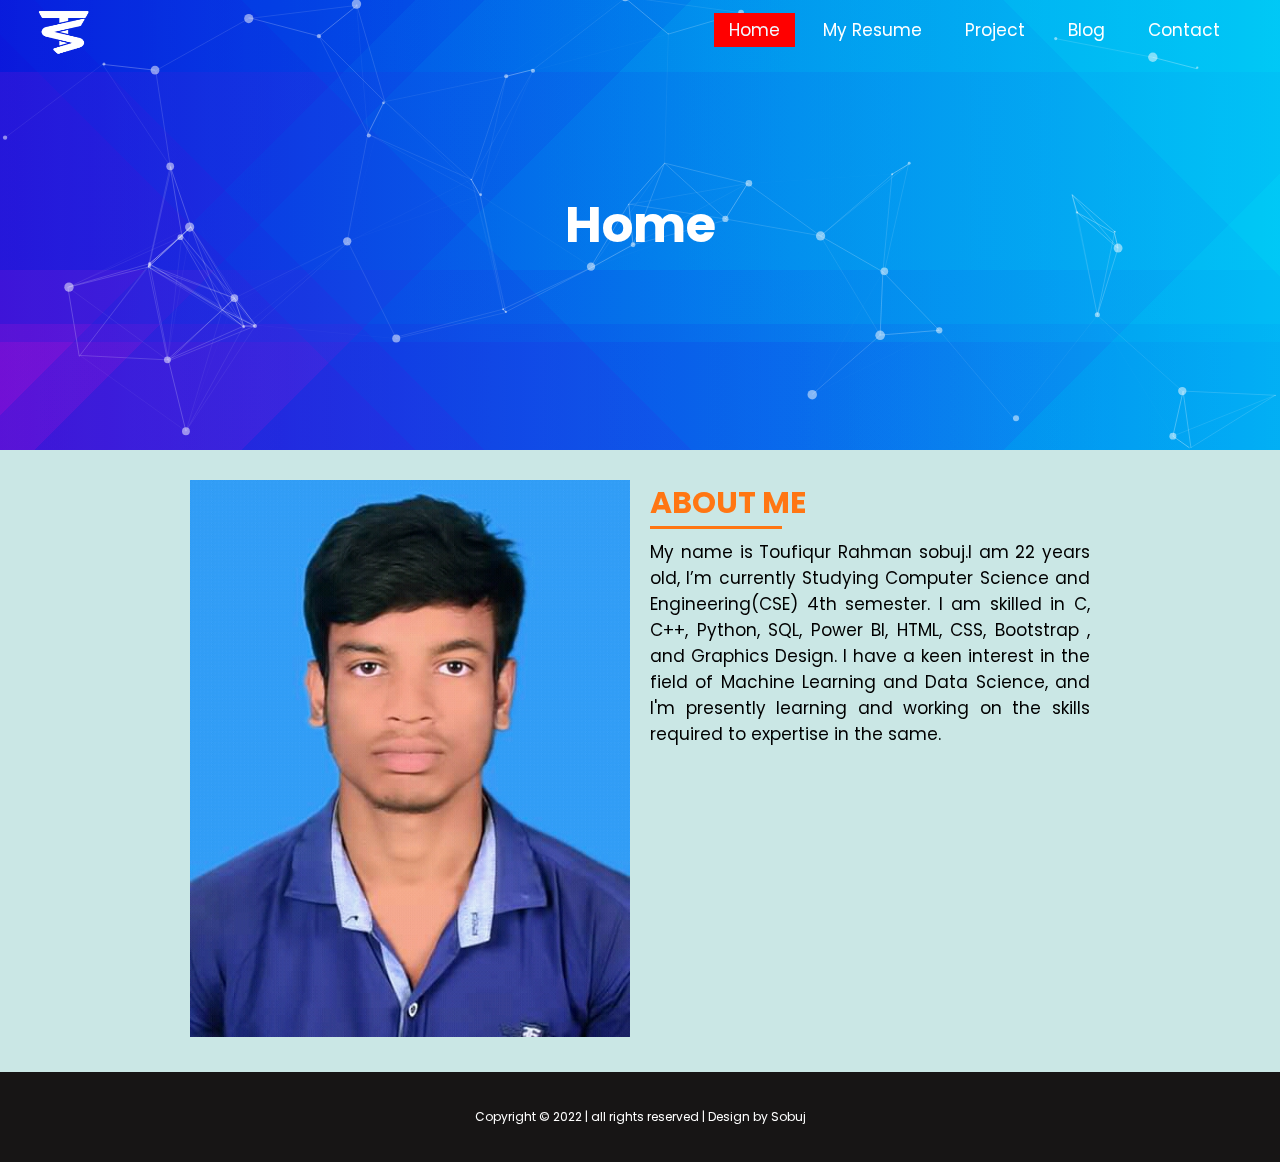
<file: index.html>
<!DOCTYPE html>
<html lang="en">
<head>
    <meta charset="UTF-8">
    <meta http-equiv="X-UA-Compatible" content="IE=edge">
    <meta name="viewport" content="width=device-width, initial-scale=1.0">
    <title>Document</title>
    <link rel="stylesheet" href="css/style.css">
    <link rel="stylesheet" href="css/home.css">
    <link rel="stylesheet" href="css/responsive.css">
</head>
<body>
    <section class="hero">
      <nav class="navbar">
        <div class="nav_icon">
          <div class="line"></div>
        </div>
          <img class="logo" src="img/TS-01.png" alt="">
        <ul class="nav_menu">
          <li class="nav_list">
            <a href="/index.html" class="nav_link ">Home</a>
          </li>
          <li class="nav_list">
            <a href="/resume.html" class="nav_link">My Resume</a>
          </li>
          <li class="nav_list">
            <a href="/project.html" class="nav_link">Project</a>
          </li>
          <li class="nav_list">
            <a href="/blog.html" class="nav_link">Blog</a>
          </li>
          <li class="nav_list">
            <a href="/contact.html" class="nav_link">Contact</a>
          </li>
        </ul>
      </nav>
      </section>
      
      <section id="home">
        <div id="particles-js"></div>
          <h2>Home</h2>
      </section>
      <section id="about_me">
        <div id="container1">
          <div class="p_img">
            <img src="img/ts.jpg" alt="">
          </div>
          <div class="about_me_d">
            <h1 class="ab_title">ABOUT ME</h1> <hr class="title">
            <p class="profile_description">
              My name is Toufiqur Rahman sobuj.I am 22 years old, I’m currently Studying Computer Science and Engineering(CSE) 4th semester.
              I am skilled in C, C++, Python, SQL, Power BI, HTML, CSS, Bootstrap , and Graphics Design.
              I have a keen interest in the field of Machine Learning and Data Science, and I'm presently learning and working on the skills required to expertise in the
              same.
            </p>
          </div>
        </div>
      </section>

      <section id="footer">
        <p>Copyright © 2022 | all rights reserved | Design by Sobuj</p>
      </section>

<script src="js/main.js"></script>
<script src="js/particles.js"></script>
<script src="js/app.js"></script>

</body>
</html>
</file>
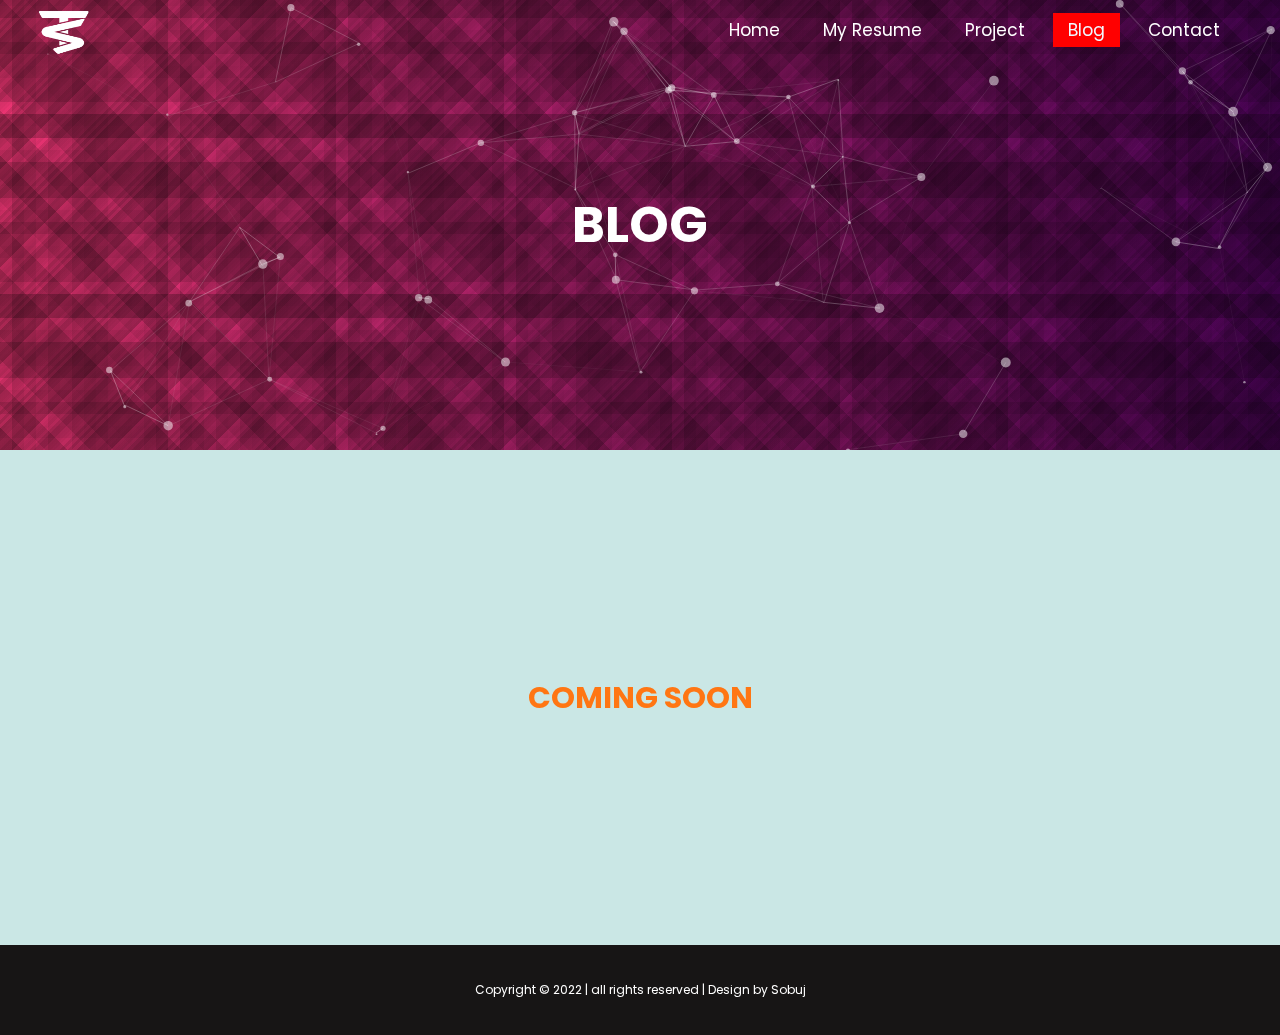
<file: blog.html>
<!DOCTYPE html>
<html lang="en">
<head>
    <meta charset="UTF-8">
    <meta http-equiv="X-UA-Compatible" content="IE=edge">
    <meta name="viewport" content="width=device-width, initial-scale=1.0">
    <title>Document</title>
    <link rel="stylesheet" href="css/style.css">
    <link rel="stylesheet" href="css/blog.css">
    <link rel="stylesheet" href="css/responsive.css">
</head>
<body>
    <section class="hero">
      <nav class="navbar">
        <div class="nav_icon">
          <div class="line"></div>
        </div>
          <img class="logo" src="img/TS-01.png" alt="">
        <ul class="nav_menu">
          <li class="nav_list">
            <a href="/index.html" class="nav_link ">Home</a>
          </li>
          <li class="nav_list">
            <a href="/resume.html" class="nav_link">My Resume</a>
          </li>
          <li class="nav_list">
            <a href="/project.html" class="nav_link">Project</a>
          </li>
          <li class="nav_list">
            <a href="/blog.html" class="nav_link">Blog</a>
          </li>
          <li class="nav_list">
            <a href="/contact.html" class="nav_link">Contact</a>
          </li>
        </ul>
      </nav>
      </section>
      
      <section id="blog">
        <div id="particles-js"></div>
          <h2>BLOG</h2>
      </section>
      <section id="blog_info">
        <div id="container">
          <h1 class="p_heding">coming soon</h1>
        </div>
      </section>

      <section id="footer">
        <p>Copyright © 2022 | all rights reserved | Design by Sobuj</p>
      </section>

      <script src="js/main.js"></script>
      <script src="js/particles.js"></script>
      <script src="js/app.js"></script>
      
</body>
</html>
</file>
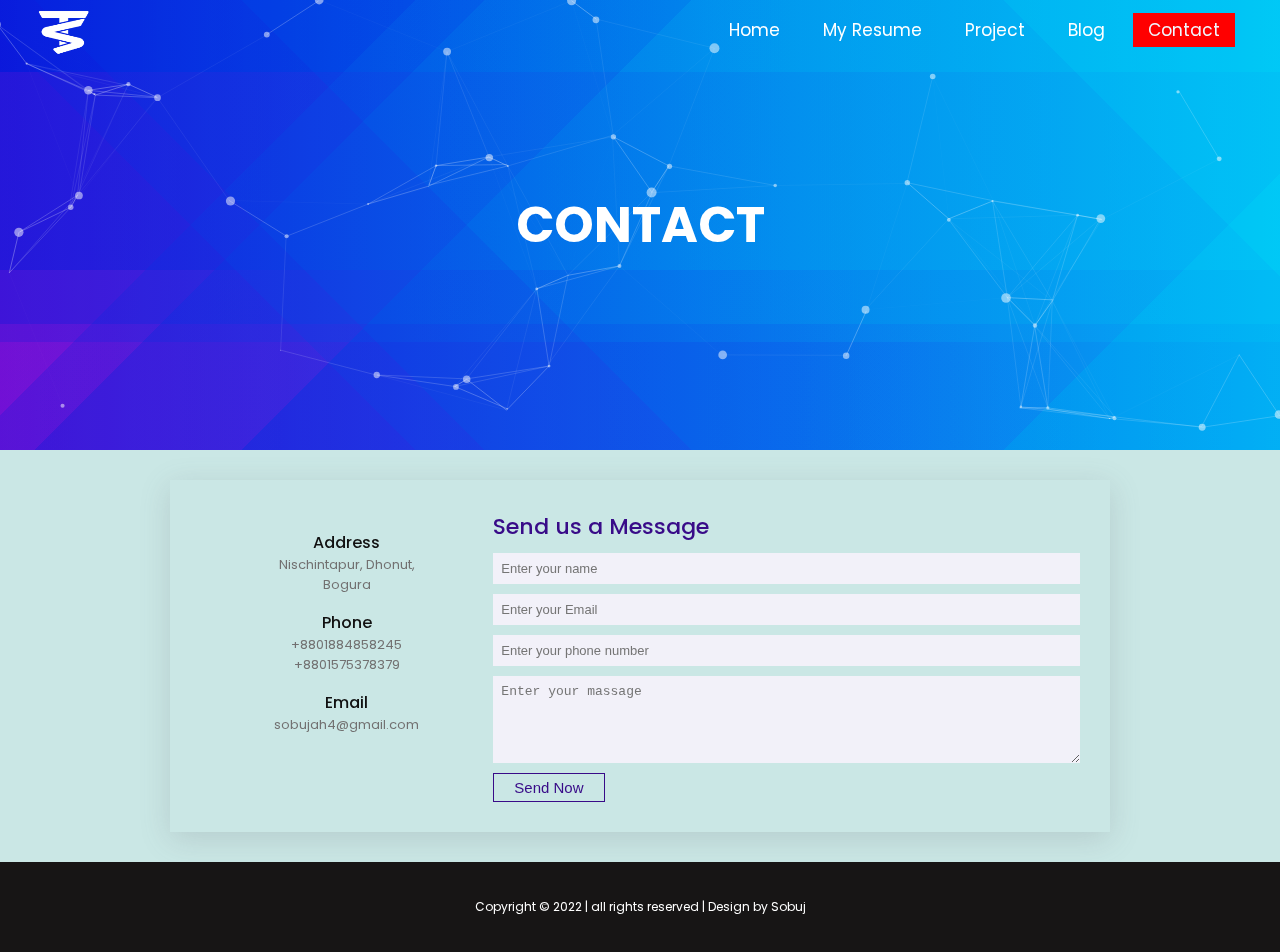
<file: contact.html>
<!DOCTYPE html>
<html lang="en">
<head>
    <meta charset="UTF-8">
    <meta http-equiv="X-UA-Compatible" content="IE=edge">
    <meta name="viewport" content="width=device-width, initial-scale=1.0">
    <title>Document</title>
    <link rel="stylesheet" href="https://cdnjs.cloudflare.com/ajax/libs/font-awesome/6.2.1/css/all.min.css" integrity="sha512-MV7K8+y+gLIBoVD59lQIYicR65iaqukzvf/nwasF0nqhPay5w/9lJmVM2hMDcnK1OnMGCdVK+iQrJ7lzPJQd1w==" crossorigin="anonymous" referrerpolicy="no-referrer" />
    <link rel="stylesheet" href="css/style.css">
    <link rel="stylesheet" href="css/contract.css">
    <link rel="stylesheet" href="css/responsive.css">
</head>
<body>
    <section class="hero">
      <nav class="navbar">
        <div class="nav_icon">
          <div class="line"></div>
        </div>
          <img class="logo" src="img/TS-01.png" alt="">
        <ul class="nav_menu">
          <li class="nav_list">
            <a href="/index.html" class="nav_link ">Home</a>
          </li>
          <li class="nav_list">
            <a href="/resume.html" class="nav_link">My Resume</a>
          </li>
          <li class="nav_list">
            <a href="/project.html" class="nav_link">Project</a>
          </li>
          <li class="nav_list">
            <a href="/blog.html" class="nav_link">Blog</a>
          </li>
          <li class="nav_list">
            <a href="/contact.html" class="nav_link">Contact</a>
          </li>
        </ul>
      </nav>
      </section>
      
      <section id="contact">
        <div id="particles-js"></div>
          <h2>CONTACT</h2>
      </section>

      <section id="contact_info">
        <div id="container_c">
          <div class="contact_info">
            <div class="box_1">
              <div class="address">
                <i class="fa-sharp fa-solid fa-location-dot"></i>
                <h4>Address</h4>
                <p>Nischintapur, Dhonut,<br> Bogura</p>
              </div>
              <div class="phone">
                <i class="fa-solid fa-phone"></i>
                <h4>Phone</h4>
                <p>+8801884858245</p>
                <p>+8801575378379</p>
              </div>
              <div class="email">
                <i class="fa-solid fa-envelope"></i>
                <h4>Email</h4>
                <p>sobujah4@gmail.com</p>
              </div>
            </div>
            <div class="box_2">
              <H1 class="heading">Send us a Message</H1>
              <form action="" class="form">
                <input type="text" placeholder="Enter your name">
                <input type="text" placeholder="Enter your Email">
                <input type="text" placeholder="Enter your phone number">
                <textarea name="" id="" placeholder="Enter your massage"></textarea>
              </form>
              <button class="c_btn">Send Now</button>
            </div>
          </div>
        </div>
      </section>

      <section id="footer">
        <p>Copyright © 2022 | all rights reserved | Design by Sobuj</p>
      </section>
      <script src="js/main.js"></script>
      <script src="js/particles.js"></script>
      <script src="js/app.js"></script>
</body>
</html>
</file>
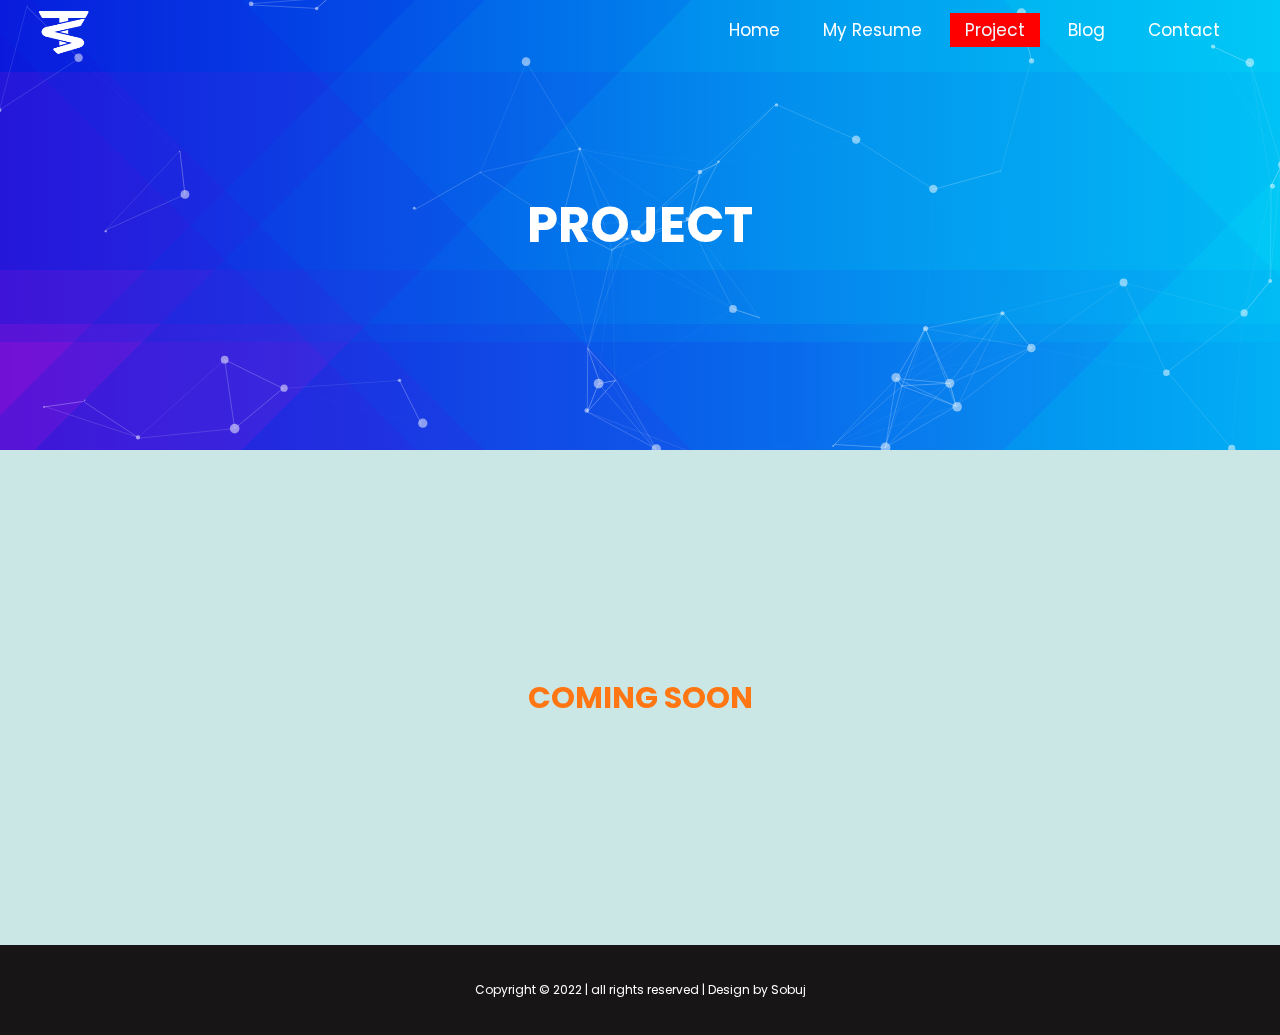
<file: project.html>
<!DOCTYPE html>
<html lang="en">
<head>
    <meta charset="UTF-8">
    <meta http-equiv="X-UA-Compatible" content="IE=edge">
    <meta name="viewport" content="width=device-width, initial-scale=1.0">
    <title>Document</title>
    <link rel="stylesheet" href="css/style.css">
    <link rel="stylesheet" href="css/project.css">
    <link rel="stylesheet" href="css/responsive.css">
</head>
<body>
    <section class="hero">
      <nav class="navbar">
        <div class="nav_icon">
          <div class="line"></div>
        </div>
          <img class="logo" src="img/TS-01.png" alt="">
        <ul class="nav_menu">
          <li class="nav_list">
            <a href="/index.html" class="nav_link ">Home</a>
          </li>
          <li class="nav_list">
            <a href="/resume.html" class="nav_link">My Resume</a>
          </li>
          <li class="nav_list">
            <a href="/project.html" class="nav_link">Project</a>
          </li>
          <li class="nav_list">
            <a href="/blog.html" class="nav_link">Blog</a>
          </li>
          <li class="nav_list">
            <a href="/contact.html" class="nav_link">Contact</a>
          </li>
        </ul>
      </nav>
      </section>
      
      <section id="project">
        <div id="particles-js"></div>
          <h2>PROJECT</h2>
      </section>
      <section id="project_info">
        <div id="container">
          <h1 class="p_heding">coming soon</h1>
        </div>
      </section>

      <section id="footer">
        <p>Copyright © 2022 | all rights reserved | Design by Sobuj</p>
      </section>

      <script src="js/main.js"></script>
      <script src="js/particles.js"></script>
      <script src="js/app.js"></script>
</body>
</html>
</file>
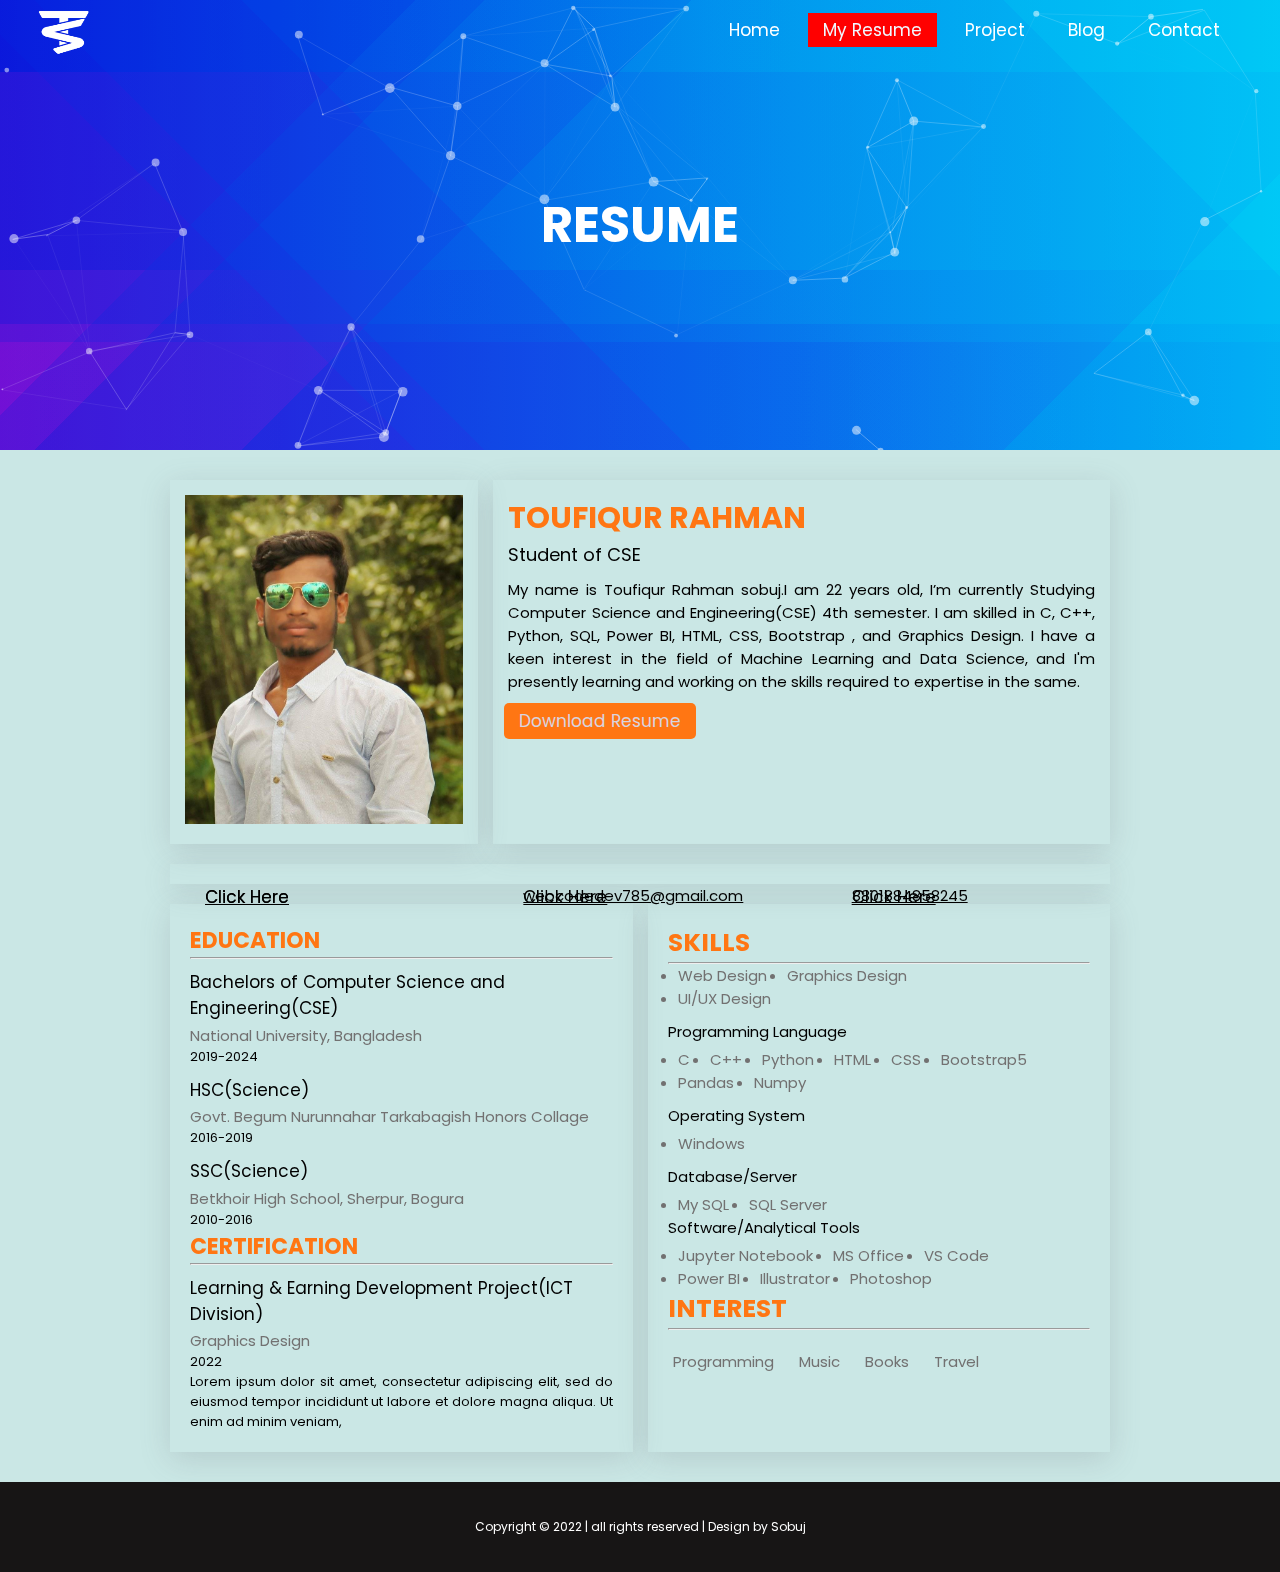
<file: resume.html>
<!DOCTYPE html>
<html lang="en">
<head>
    <meta charset="UTF-8">
    <meta http-equiv="X-UA-Compatible" content="IE=edge">
    <meta name="viewport" content="width=device-width, initial-scale=1.0">
    <title>Document</title>
    <link rel="stylesheet" href="https://cdnjs.cloudflare.com/ajax/libs/font-awesome/6.2.1/css/all.min.css" integrity="sha512-MV7K8+y+gLIBoVD59lQIYicR65iaqukzvf/nwasF0nqhPay5w/9lJmVM2hMDcnK1OnMGCdVK+iQrJ7lzPJQd1w==" crossorigin="anonymous" referrerpolicy="no-referrer" />
    <link rel="stylesheet" href="css/style.css">
    <link rel="stylesheet" href="css/resume.css">
    <link rel="stylesheet" href="css/responsive.css">
</head>
<body>
    <section class="hero">
      <nav class="navbar">
        <div class="nav_icon">
          <div class="line"></div>
        </div>
          <img class="logo" src="img/TS-01.png" alt="">
        <ul class="nav_menu">
          <li class="nav_list">
            <a href="/index.html" class="nav_link ">Home</a>
          </li>
          <li class="nav_list">
            <a href="/resume.html" class="nav_link">My Resume</a>
          </li>
          <li class="nav_list">
            <a href="/project.html" class="nav_link">Project</a>
          </li>
          <li class="nav_list">
            <a href="/blog.html" class="nav_link">Blog</a>
          </li>
          <li class="nav_list">
            <a href="/contact.html" class="nav_link">Contact</a>
          </li>
        </ul>
      </nav>
      </section>
      
      <section id="resume">
        <div id="particles-js"></div>
          <h2>RESUME</h2>
      </section>

        <section id="profile_info">
          <div id="container">
            <!-- profile detals -->
          <div class="profile">
            <div class="profile_container">
              <div class="profile_profileImg">
                <img src="/img/my.jpg" alt="sobuj">
              </div>
              <div class="profile_name_detls">
                <div class="profile-about">
                  <h1 class="profile_name">
                    <span class="profile_name_firstName">Toufiqur Rahman</span>
                  </h1>
                  <p class="profile_title">Student of CSE</p>
                  <p class="profile_description">
                    My name is Toufiqur Rahman sobuj.I am 22 years old, I’m currently Studying Computer Science and Engineering(CSE) 4th semester.
                    I am skilled in C, C++, Python, SQL, Power BI, HTML, CSS, Bootstrap , and Graphics Design.
                    I have a keen interest in the field of Machine Learning and Data Science, and I'm presently learning and working on the skills required to expertise in the
                    same.
                  </p>
                </div>
                <a class="downloads_btn" href="">Download Resume</a>
              </div>
            </div>
          </div>
          
          <!-- social_link -->
          <div class="social_link">
            <div class="social_items1">
             <div class="social_items">
               <i class="fa-brands fa-linkedin"></i>
               <a class="p_link" href="https://www.linkedin.com/in/toufiqur9493/">Click Here</a>
              </div> 
              <div class="social_items">
               <i class="fa-brands fa-square-github"></i>
               <a class="p_link" href="https://github.com/toufiqurs37">Click Here</a>
              </div>
            </div>
            <div class="social_items2">
             <div class="social_items">
               <i class="fa-brands fa-square-facebook"></i>
               <a class="p_link" href="https://www.facebook.com/mdtowfequrrahman.sobuj/">Click Here</a>
              </div> 
              <div class="social_items">
                <i class="fa-solid fa-envelope s"></i>
                <a class="p_link s sm" href="">webcodedev785@gmail.com</a>
               </div>
            </div>
            <div class="social_items3">
             <div class="social_items">
               <i class="fa-brands fa-square-whatsapp s"></i>
               <a class="p_link s" href="">8801884858245</a>
              </div>
              <div class="social_items">
                <i class="fas fa-globe"></i>
                <a class="p_link" href="toufiqurrahman.com">Click Here</a>
               </div>
            </div>
           </div>

           <!-- education -->
          <div class="edu_skills">
            <div class="edu">
              <h3 class="title">EDUCATION</h3><hr class="hr.line">
              <div class="edu_item">
                <h4 class="item_title">Bachelors of Computer Science and Engineering(CSE)</h4>
                <p class="item_subtitle">National University, Bangladesh</p>
                <p class="item_preTitle">2019-2024</p>
              </div>
              <div class="edu_item">
                <h4 class="item_title">HSC(Science)</h4>
                <p class="item_subtitle">Govt. Begum Nurunnahar Tarkabagish Honors Collage</p>
                <p class="item_preTitle">2016-2019</p>
              </div>
              <div class="edu_item">
                <h4 class="item_title">SSC(Science)</h4>
                <p class="item_subtitle">Betkhoir High School, Sherpur, Bogura</p>
                <p class="item_preTitle">2010-2016</p>
              </div>
              <!-- certificate -->
            <div class="certification">
              <h3 class="title">CERTIFICATION</h3><hr class="hr.line">
              <div class="certification_item">
                <h4 class="item_title">Learning & Earning Development Project(ICT Division)</h4>
                <p class="item_subtitle">Graphics Design</p>
                <p class="item_preTitle">2022</p>
                <p class="description ledp">
                  Lorem ipsum dolor sit amet, consectetur adipiscing elit, sed do eiusmod tempor incididunt ut labore et
                  dolore
                  magna aliqua. Ut enim ad minim veniam,
                </p>
              </div>
            </div>
            </div>

            

            <!-- skills -->
            <div class="skills">
              <h3 class="title">SKILLS</h3><hr class="hr.line">
              <div class="m_skills">
                <ul>
                  <li>Web Design</li>
                  <li>Graphics Design</li>
                </ul>
                <ul><li>UI/UX Design</li></ul>
                <div class="p_language">
                  <div class="p_language_title">Programming Language</div>
                  <ul>
                    <li>C</li>
                    <li>C++</li>
                    <li>Python</li>
                    <li>HTML</li>
                    <li>CSS</li>
                    <li>Bootstrap5</li>
                  </ul>
                  <ul>
                    <li>Pandas</li>
                    <li>Numpy</li>
                  </ul>
                </div>
  
                <div class="p_language">
                  <div class="p_language_title">Operating System</div>
                  <ul>
                    <li>Windows</li>
                  </ul>
                </div>
  
                <div class="p_language">
                  <div class="p_language_title">Database/Server</div>
                  <ul>
                    <li>My SQL</li>
                    <li>SQL Server</li>
                  </ul>
                </div>
  
                <div class="Software">
                  <div class="p_language_title">Software/Analytical Tools</div>
                  <ul>
                    <li>Jupyter Notebook</li>
                    <li>MS Office</li>
                    <li>VS Code</li>
                  </ul>
                  <ul>
                    <li>Power BI</li>
                    <li>Illustrator</li>
                    <li>Photoshop</li>
                  </ul>
                </div>
              </div>
              <div class="interest">
                <h3 class="title">INTEREST</h3><hr class="hr.line">
                <div class="interest_items">
                  <div class="interest_item">
                    <i class="fas fa-code"></i>
                    <span>Programming</span>
                  </div>
                  <div class="interest_item">
                    <i class="fas fa-music"></i>
                    <span>Music</span>
                  </div>
                  <div class="interest_item">
                    <i class="fas fa-book"></i>
                    <span>Books</span>
                  </div>
                  <div class="interest_item">
                    <i class="fas fa-plane-departure"></i>
                    <span>Travel</span>
                  </div>
                </div>
        
              </div>
            </div>
          </div>
          </div>
        </section>
       
        <section id="footer">
          <p>Copyright © 2022 | all rights reserved | Design by Sobuj</p>
        </section>

<script src="js/main.js"></script>
<script src="js/particles.js"></script>
<script src="js/app.js"></script>

</body>
</html>
</file>
<file: css/style.css>
@import url('https://fonts.googleapis.com/css2?family=Poppins:wght@400;500;600;700&display=swap');
* {
  margin: 0;
  padding: 0;
  box-sizing: border-box;
}
html {
  scroll-behavior: smooth;
  font-size: 62.5%;
  font-family: 'Poppins', sans-serif;
}

/*========================================= 
       common css start
=========================================*/
:root {
    --nav: 6rem;
    --black: hsl(251, 67%, 5%);
    --white: hsl(0, 0%, 100%);
    --primary: hsl(249, 73%, 58%);
    --transition: all 1s cubic-bezier(0.175, 0.885, 0.32, 1.275);
    --primary-color: #ff7613;
    --text-color: #727171;
  }
  
/*========================================= 
       common css end
=========================================*/
 
.navbar {
    background: transparent;
    position: fixed;
    width: 100%;
    height: var(--nav);
    display: flex;
    justify-content: space-between;
    align-items: center;
  }

  .logo{
    width: 12rem;
    height: 12rem;
    z-index: -99;
  }
  .nav_menu{
    margin-right: 4rem;
  }
  .nav_list {
    display: inline-block;
    margin: 0 .5rem;
  }
  a {
    color: var(--white);
    font-size: 1.7rem;
    text-decoration: none;
    padding: 0.5rem 1.5rem;
    transition: var(--transition);
  }

  a:is(:link, :active, :visited).active{
    background: red;
    color: aliceblue;
  }

  /* hamburger icon */
  .nav_icon {
    width: 3rem;
    height: 3rem;
    margin-top: 1.5rem;
    cursor: pointer;
    display: none;
  }
  .line {
    position: relative;
    transform: translateY(0.8rem);
    width: 100%;
    height: 0.3rem;
    background: var(--white);
  }
  .line:before,
  .line:after {
    position: absolute;
    content: '';
    width: 100%;
    height: 0.3rem;
    background: var(--white);
    transition: var(--transition);
  }
  .line:before {
    transform: translateY(-0.7rem);
  }
  .line::after {
    transform: translateY(0.7rem);
  }
  .line.active {
    background: transparent;
  }
  .line.active:before {
    transform: rotate(45deg);
  }
  .line.active:after {
    transform: rotate(-45deg);
  }
  .navbar.sticky{
    background: #0654b9;
    padding: 10px 0;
    animation: sticky 0.4s ease-in-out;
  }
  
  @keyframes linkFadeIn {
    from {
      opacity: 0;
      transform: translateX(5rem);
    }
    to {
      opacity: 1;
      transform: translateX(0rem);
    }
  }
  
/* footer */
#footer{
  width: 100%;
  height: 10vh;
  background: #171515;
  color: #fff;
  display: flex;
  align-items: center;
  justify-content: center;
  font-size: 1.2rem;
}
</file>
<file: css/home.css>
#home{
    width: 100%;
    height: 50vh;
    display: flex;
    justify-content: center;
    align-items: center;
  }
  #home h2 {
    font-size: 5rem;
    color: #fff;
  }
  #particles-js{
    position: absolute;
    background-image: linear-gradient(45deg, rgb(144, 100, 159) 0%, rgb(144, 100, 159) 24%,rgb(112, 112, 163) 24%, rgb(112, 112, 163) 28%,rgb(79, 124, 166) 28%, rgb(79, 124, 166) 40%,rgb(47, 136, 170) 40%, rgb(47, 136, 170) 84%,rgb(14, 148, 173) 84%, rgb(14, 148, 173) 100%),linear-gradient(0deg, rgb(144, 100, 159) 0%, rgb(144, 100, 159) 24%,rgb(112, 112, 163) 24%, rgb(112, 112, 163) 28%,rgb(79, 124, 166) 28%, rgb(79, 124, 166) 40%,rgb(47, 136, 170) 40%, rgb(47, 136, 170) 84%,rgb(14, 148, 173) 84%, rgb(14, 148, 173) 100%),linear-gradient(135deg, rgb(144, 100, 159) 0%, rgb(144, 100, 159) 24%,rgb(112, 112, 163) 24%, rgb(112, 112, 163) 28%,rgb(79, 124, 166) 28%, rgb(79, 124, 166) 40%,rgb(47, 136, 170) 40%, rgb(47, 136, 170) 84%,rgb(14, 148, 173) 84%, rgb(14, 148, 173) 100%),linear-gradient(90deg, rgb(79, 35, 157),rgb(43, 171, 222)); background-blend-mode:overlay,overlay,overlay,normal;
    width: 100%;
    z-index: -999999;
    height: 50vh;
  } 
  img{
    width: 100%;
    height: auto;
  }
  #about_me{
    width: 100%;
    height: auto;
    background:#CAE7E5;
  }

  #container1{
    display: grid;
    grid-template-columns: repeat(auto-fit, minmax(20rem, 1fr));
    gap: 2rem;
    max-width: 1000px;
    width: 75%;
    margin: 0 auto;
    padding: 3rem;
  }
  
  .ab_title{
    font-size: 3rem;
    color: #ff7613;
  }
  .title{
    width: 30%;
    height: .3rem;
    border: none;
    background: #ff7613;
  }
  .profile_description{
    margin-top: 1rem;
    font-size: 1.7rem;
    text-align: justify;
  }
</file>
<file: css/responsive.css>
@media (max-width: 768px) {
    body {
      overflow-x: hidden;
    }
    .logo {
      width: auto;
      height: 10rem;
    }
    .nav_icon {
      position: absolute;
      display: block;
      right: 2rem;
    }
    .nav_menu {
      display: block;
      width: 100%;
      left: 0;
      position: absolute;
      height: calc(100vh - var(--nav));
      top: var(--nav);
      transition: var(--transition);
      background: #020319;
      transform: translateX(100%);
    }
    .nav_menu.active {
      transform: translateX(0%);
      transition: transform 0.5s ease;
    }
    .nav_list {
      display: flex;
      flex-direction: column;
      text-align: center;
      margin: 3rem 0;
      transform: translateX(100%);
    }
    .profile_container {
      grid-template-columns: 1fr;
    }
    #resume {
      height: 35vh;
    }
    #particles-js {
      height: 35vh;
    }
    .downloads_btn {
      left: 34.4%;
      margin-top: 3rem;
    }
    .m_skills ul {
      display: block;
    }
    #container1{
      width: 85%;
    }
    #container{
      width: 85%;
      padding: 2rem;
    }
    #home, #contact, #blog, #project {
      height: 35vh;
    }
  }
  @media only screen and (max-width: 768px) {
    .container {
      width: 100%;
      grid-template-columns: 1fr;
      padding: 3rem;
      gap: 7rem;
    }
    .profile {
      margin-bottom: 0;
    }
    .group-3 {
      flex-direction: column;
    }
    .profile_container {
      flex-direction: column;
    }
    hr {
      margin: 0 auto;
    }
    .social_link {
      margin-top: 8rem;
      gap: 0;
    }
    .sm{
      font-size: 1.6rem;
    }
    .social_items3{
      padding-left: 2rem;
    }
    .contact_info{
      display: block;
      padding: 1.5rem 1.5rem 2rem 1.5rem;
    }
    #container_c{
      padding: 1.5rem;
    }
    .box_2{
      margin-top: 3rem;
    }
  }
  @media only screen and (max-width: 420px){
    .profile_name_firstName {
      font-size: 2.8rem;
    }
  }

  @media only screen and (max-width: 380px){
    .profile_name_firstName {
      font-size: 2.2rem;
    }
  }
  @media only screen and (max-width: 325px){
    .profile_name_firstName {
      font-size: 2rem;
    }
    .downloads_btn {
      left: 24.4%;
    }
  }
</file>
<file: css/blog.css>
#blog{
  width: 100%;
  height: 50vh;
  display: flex;
  justify-content: center;
  align-items: center;
}
#blog h2 {
  font-size: 5rem;
  color: #fff;
}
#particles-js{
  position: absolute;
  background-image: repeating-linear-gradient(0deg, rgba(0, 0, 0, 0.11) 0px, rgba(0, 0, 0, 0.11) 12px, rgba(1, 1, 1, 0.16) 12px, rgba(1, 1, 1, 0.16) 24px, rgba(0, 0, 0, 0.14) 24px, rgba(0, 0, 0, 0.14) 36px, rgba(0, 0, 0, 0.23) 36px, rgba(0, 0, 0, 0.23) 48px, rgba(0, 0, 0, 0.12) 48px, rgba(0, 0, 0, 0.12) 60px, rgba(1, 1, 1, 0.07) 60px, rgba(1, 1, 1, 0.07) 72px, rgba(0, 0, 0, 0.21) 72px, rgba(0, 0, 0, 0.21) 84px, rgba(0, 0, 0, 0.24) 84px, rgba(0, 0, 0, 0.24) 96px, rgba(1, 1, 1, 0.23) 96px, rgba(1, 1, 1, 0.23) 108px, rgba(1, 1, 1, 0.07) 108px, rgba(1, 1, 1, 0.07) 120px, rgba(0, 0, 0, 0.01) 120px, rgba(0, 0, 0, 0.01) 132px, rgba(1, 1, 1, 0.22) 132px, rgba(1, 1, 1, 0.22) 144px, rgba(1, 1, 1, 0.24) 144px, rgba(1, 1, 1, 0.24) 156px, rgba(0, 0, 0, 0) 156px, rgba(0, 0, 0, 0) 168px, rgba(0, 0, 0, 0.12) 168px, rgba(0, 0, 0, 0.12) 180px), repeating-linear-gradient(90deg, rgba(1, 1, 1, 0.01) 0px, rgba(1, 1, 1, 0.01) 12px, rgba(1, 1, 1, 0.15) 12px, rgba(1, 1, 1, 0.15) 24px, rgba(0, 0, 0, 0.09) 24px, rgba(0, 0, 0, 0.09) 36px, rgba(0, 0, 0, 0.02) 36px, rgba(0, 0, 0, 0.02) 48px, rgba(0, 0, 0, 0.1) 48px, rgba(0, 0, 0, 0.1) 60px, rgba(1, 1, 1, 0.07) 60px, rgba(1, 1, 1, 0.07) 72px, rgba(1, 1, 1, 0.15) 72px, rgba(1, 1, 1, 0.15) 84px, rgba(0, 0, 0, 0.18) 84px, rgba(0, 0, 0, 0.18) 96px, rgba(1, 1, 1, 0.15) 96px, rgba(1, 1, 1, 0.15) 108px, rgba(1, 1, 1, 0.09) 108px, rgba(1, 1, 1, 0.09) 120px, rgba(1, 1, 1, 0.07) 120px, rgba(1, 1, 1, 0.07) 132px, rgba(1, 1, 1, 0.05) 132px, rgba(1, 1, 1, 0.05) 144px, rgba(0, 0, 0, 0.1) 144px, rgba(0, 0, 0, 0.1) 156px, rgba(1, 1, 1, 0.18) 156px, rgba(1, 1, 1, 0.18) 168px), repeating-linear-gradient(45deg, rgba(0, 0, 0, 0.24) 0px, rgba(0, 0, 0, 0.24) 16px, rgba(1, 1, 1, 0.06) 16px, rgba(1, 1, 1, 0.06) 32px, rgba(0, 0, 0, 0.16) 32px, rgba(0, 0, 0, 0.16) 48px, rgba(1, 1, 1, 0) 48px, rgba(1, 1, 1, 0) 64px, rgba(1, 1, 1, 0.12) 64px, rgba(1, 1, 1, 0.12) 80px, rgba(1, 1, 1, 0.22) 80px, rgba(1, 1, 1, 0.22) 96px, rgba(0, 0, 0, 0.24) 96px, rgba(0, 0, 0, 0.24) 112px, rgba(0, 0, 0, 0.25) 112px, rgba(0, 0, 0, 0.25) 128px, rgba(1, 1, 1, 0.12) 128px, rgba(1, 1, 1, 0.12) 144px, rgba(0, 0, 0, 0.18) 144px, rgba(0, 0, 0, 0.18) 160px, rgba(1, 1, 1, 0.03) 160px, rgba(1, 1, 1, 0.03) 176px, rgba(1, 1, 1, 0.1) 176px, rgba(1, 1, 1, 0.1) 192px), repeating-linear-gradient(135deg, rgba(1, 1, 1, 0.18) 0px, rgba(1, 1, 1, 0.18) 3px, rgba(0, 0, 0, 0.09) 3px, rgba(0, 0, 0, 0.09) 6px, rgba(0, 0, 0, 0.08) 6px, rgba(0, 0, 0, 0.08) 9px, rgba(1, 1, 1, 0.05) 9px, rgba(1, 1, 1, 0.05) 12px, rgba(0, 0, 0, 0.01) 12px, rgba(0, 0, 0, 0.01) 15px, rgba(1, 1, 1, 0.12) 15px, rgba(1, 1, 1, 0.12) 18px, rgba(0, 0, 0, 0.05) 18px, rgba(0, 0, 0, 0.05) 21px, rgba(1, 1, 1, 0.16) 21px, rgba(1, 1, 1, 0.16) 24px, rgba(1, 1, 1, 0.07) 24px, rgba(1, 1, 1, 0.07) 27px, rgba(1, 1, 1, 0.23) 27px, rgba(1, 1, 1, 0.23) 30px, rgba(0, 0, 0, 0.2) 30px, rgba(0, 0, 0, 0.2) 33px, rgba(0, 0, 0, 0.18) 33px, rgba(0, 0, 0, 0.18) 36px, rgba(1, 1, 1, 0.12) 36px, rgba(1, 1, 1, 0.12) 39px, rgba(1, 1, 1, 0.13) 39px, rgba(1, 1, 1, 0.13) 42px, rgba(1, 1, 1, 0.2) 42px, rgba(1, 1, 1, 0.2) 45px, rgba(1, 1, 1, 0.18) 45px, rgba(1, 1, 1, 0.18) 48px, rgba(0, 0, 0, 0.2) 48px, rgba(0, 0, 0, 0.2) 51px, rgba(1, 1, 1, 0) 51px, rgba(1, 1, 1, 0) 54px, rgba(0, 0, 0, 0.03) 54px, rgba(0, 0, 0, 0.03) 57px, rgba(1, 1, 1, 0.06) 57px, rgba(1, 1, 1, 0.06) 60px, rgba(1, 1, 1, 0) 60px, rgba(1, 1, 1, 0) 63px, rgba(0, 0, 0, 0.1) 63px, rgba(0, 0, 0, 0.1) 66px, rgba(1, 1, 1, 0.19) 66px, rgba(1, 1, 1, 0.19) 69px), linear-gradient(90deg, rgb(239, 53, 115), rgb(79, 2, 93));
  width: 100%;
  z-index: -999999;
  height: 50vh;
} 
#about_blog{
  width: 100%;
  height: 100vh;
  background: gray;
}
#blog_info{
  background: #CAE7E5;
}
#container{
  display: flex;
  align-items: center;
  justify-content: center;
  max-width: 1000px;
  width: 85%;
  margin: 0 auto;
  height: 55vh;
  padding: 3rem;
}
.p_heding{
  text-transform: uppercase;
  color: #ff7613;
  font-size: 3rem;
}
</file>
<file: css/contract.css>
#contact{
    width: 100%;
    height: 50vh;
    display: flex;
    justify-content: center;
    align-items: center;
  }
#contact h2 {
    font-size: 5rem;
    color: #fff;
  }
#particles-js{
    position: absolute;
    background-image: linear-gradient(45deg, rgb(144, 100, 159) 0%, rgb(144, 100, 159) 24%,rgb(112, 112, 163) 24%, rgb(112, 112, 163) 28%,rgb(79, 124, 166) 28%, rgb(79, 124, 166) 40%,rgb(47, 136, 170) 40%, rgb(47, 136, 170) 84%,rgb(14, 148, 173) 84%, rgb(14, 148, 173) 100%),linear-gradient(0deg, rgb(144, 100, 159) 0%, rgb(144, 100, 159) 24%,rgb(112, 112, 163) 24%, rgb(112, 112, 163) 28%,rgb(79, 124, 166) 28%, rgb(79, 124, 166) 40%,rgb(47, 136, 170) 40%, rgb(47, 136, 170) 84%,rgb(14, 148, 173) 84%, rgb(14, 148, 173) 100%),linear-gradient(135deg, rgb(144, 100, 159) 0%, rgb(144, 100, 159) 24%,rgb(112, 112, 163) 24%, rgb(112, 112, 163) 28%,rgb(79, 124, 166) 28%, rgb(79, 124, 166) 40%,rgb(47, 136, 170) 40%, rgb(47, 136, 170) 84%,rgb(14, 148, 173) 84%, rgb(14, 148, 173) 100%),linear-gradient(90deg, rgb(79, 35, 157),rgb(43, 171, 222)); background-blend-mode:overlay,overlay,overlay,normal;
    width: 100%;
    z-index: -999999;
    height: 50vh;
  }
  #contact_info{
    background: #CAE7E5;
  }
  #container_c{
    max-width: 1000px;
    width: 85%;
    margin: 0 auto;
    height: auto;
    padding: 3rem;
  }
  .contact_info{
    display: grid;
    grid-template-columns: 1fr 2fr;
    box-shadow: rgba(100, 100, 111, 0.2) 0px 7px 29px 0px;
    padding: 3rem;
  }
  .box_1{
    text-align: center;
    margin-top: 2rem;
  }
  .box_1 i{
    color: #380B88;
    font-size: 2.3rem;
    cursor: pointer;
  }
  .box_1 h4{
    color: #111;
    font-size: 1.6rem;
    font-weight: 500;
  }
  .box_1 p{
    color: var(--text-color);
    font-size: 1.3rem;
  }
  .phone{
    margin: 1.5rem 0;
  }
  .heading{
    font-size: 2.2rem;
    color: #380B88;
    font-weight: 500;
  }
  .form{
    display: flex;
    flex-direction: column;
  }
  .form input, textarea{
    margin: .5rem 0;
    padding: .8rem;
    border: none;
    background: #F2F1F9;
    outline: none;
    color: black;
    font-size: 1.3rem;
  }
  .form {
    margin: .5rem 0;
  }
  .form textarea{
    height: 8.7rem;
  }
  .c_btn{
    border: none;
    outline: none;
    background: none;
    border: 1.5px solid #380B88;
    padding: .5rem 2rem;
    font-size: 1.5rem;
    font-weight: 500;
    color: #380B88;
    transition: all 0.5s ease-in-out;
    cursor: pointer;
  }
  .c_btn:hover{
    background: #380B88;
    color: #fff;
  }
</file>
<file: css/project.css>
#project{
  width: 100%;
  height: 50vh;
  display: flex;
  justify-content: center;
  align-items: center;
}
#project h2 {
  font-size: 5rem;
  color: #fff;
}
#particles-js{
  position: absolute;
  background-image: linear-gradient(45deg, rgb(144, 100, 159) 0%, rgb(144, 100, 159) 24%,rgb(112, 112, 163) 24%, rgb(112, 112, 163) 28%,rgb(79, 124, 166) 28%, rgb(79, 124, 166) 40%,rgb(47, 136, 170) 40%, rgb(47, 136, 170) 84%,rgb(14, 148, 173) 84%, rgb(14, 148, 173) 100%),linear-gradient(0deg, rgb(144, 100, 159) 0%, rgb(144, 100, 159) 24%,rgb(112, 112, 163) 24%, rgb(112, 112, 163) 28%,rgb(79, 124, 166) 28%, rgb(79, 124, 166) 40%,rgb(47, 136, 170) 40%, rgb(47, 136, 170) 84%,rgb(14, 148, 173) 84%, rgb(14, 148, 173) 100%),linear-gradient(135deg, rgb(144, 100, 159) 0%, rgb(144, 100, 159) 24%,rgb(112, 112, 163) 24%, rgb(112, 112, 163) 28%,rgb(79, 124, 166) 28%, rgb(79, 124, 166) 40%,rgb(47, 136, 170) 40%, rgb(47, 136, 170) 84%,rgb(14, 148, 173) 84%, rgb(14, 148, 173) 100%),linear-gradient(90deg, rgb(79, 35, 157),rgb(43, 171, 222)); background-blend-mode:overlay,overlay,overlay,normal;
  width: 100%;
  z-index: -999999;
  height: 50vh;
}
#project_info{
  background: #CAE7E5;
}
#container{
  display: flex;
  align-items: center;
  justify-content: center;
  max-width: 1000px;
  width: 85%;
  margin: 0 auto;
  height: 55vh;
  padding: 3rem;
}
.p_heding{
  text-transform: uppercase;
  color: #ff7613;
  font-size: 3rem;
}
</file>
<file: css/resume.css>
#resume{
  width: 100%;
  height: 50vh;
  display: flex;
  justify-content: center;
  align-items: center;
}
#resume h2 {
  font-size: 5rem;
  color: #fff;
}
#particles-js{
  position: absolute;
  background-image: linear-gradient(45deg, rgb(144, 100, 159) 0%, rgb(144, 100, 159) 24%,rgb(112, 112, 163) 24%, rgb(112, 112, 163) 28%,rgb(79, 124, 166) 28%, rgb(79, 124, 166) 40%,rgb(47, 136, 170) 40%, rgb(47, 136, 170) 84%,rgb(14, 148, 173) 84%, rgb(14, 148, 173) 100%),linear-gradient(0deg, rgb(144, 100, 159) 0%, rgb(144, 100, 159) 24%,rgb(112, 112, 163) 24%, rgb(112, 112, 163) 28%,rgb(79, 124, 166) 28%, rgb(79, 124, 166) 40%,rgb(47, 136, 170) 40%, rgb(47, 136, 170) 84%,rgb(14, 148, 173) 84%, rgb(14, 148, 173) 100%),linear-gradient(135deg, rgb(144, 100, 159) 0%, rgb(144, 100, 159) 24%,rgb(112, 112, 163) 24%, rgb(112, 112, 163) 28%,rgb(79, 124, 166) 28%, rgb(79, 124, 166) 40%,rgb(47, 136, 170) 40%, rgb(47, 136, 170) 84%,rgb(14, 148, 173) 84%, rgb(14, 148, 173) 100%),linear-gradient(90deg, rgb(79, 35, 157),rgb(43, 171, 222)); background-blend-mode:overlay,overlay,overlay,normal;
  width: 100%;
  z-index: -999999;
  height: 50vh;
}



img {
  width: 100%;
}
a {
  text-decoration: none;
}
.downloads_btn{
  position: absolute;
  color: #D7D5E0;
  left: 39.4%;
  font-size: 1.7rem;
  margin-top: 1rem;
  margin-bottom: 2rem;
  border-radius: 5px;
  transition: all 0.5s ease;
  background: var(--primary-color);
}

.downloads_btn:hover{
  color: var(--primary-color);
  background: none;
  border: 1px solid var(--primary-color);
}
#profile_info{
  background: #CAE7E5;
}
#container{
  max-width: 1000px;
  width: 85%;
  margin: 0 auto;
  padding: 3rem;
}
/* profile section */
.profile_container{
  display: grid;
  grid-template-columns: 1fr 2fr;
  gap: 1.5rem;
}
.profile_profileImg,
.profile_name_detls{
  box-shadow: rgba(100, 100, 111, 0.2) 0px 7px 29px 0px;
  padding: 1.5rem;
}
.profile_name_firstName{
  font-size: 3rem;
  text-transform: uppercase;
  color: var(--primary-color);
}
.profile_title{
  font-size: 1.8rem;
}
.profile_description{
  font-size: 1.5rem;
  padding-top: 1rem;
  text-align: justify;
}
 
/* social link */
.social_link{
  margin-top: 2rem;
  box-shadow: rgba(100, 100, 111, 0.2) 0px 7px 29px 0px;
  display: grid;
  grid-template-columns: repeat(auto-fit, minmax(20rem, 1fr));
  gap: 1.5rem;
}
.social_items1{
  padding-left: 2rem;
}

.social_items2{
  padding-left: 2rem;
}
.social_items3{
  padding-left: 3rem;
}

.social_items{
  margin: 2rem 0;
}
.social_items i{
  font-size: 2.5em;
}
.fa-linkedin{
  color: #0072b1;
}
.fa-square-github{
  color:  #171515;
}
.fa-square-facebook{
  color:  #3b5998;
}
.fa-globe{
  color:  #7cbcfc;
}
.fa-square-whatsapp{
  color:  #34B7F1;
}
.fa-envelope{
  color:  #000277;
}
.social_items a:hover{
  color: var(--primary-color);
}
.p_link{
  position: absolute;
  color: black;
  text-decoration: underline;
  margin-top: -.5rem;
}
.s{
  font-size: 1.5rem;
}

/* eduction */
.edu_skills{
  margin-top: 2rem;
  display: grid;
  grid-template-columns: repeat(auto-fit, minmax(20rem, 1fr));
  gap: 1.5rem;
}
.edu{
  padding: 2rem;
  box-shadow: rgba(100, 100, 111, 0.2) 0px 7px 29px 0px;
}
.skills{
  padding: 2rem;
  box-shadow: rgba(100, 100, 111, 0.2) 0px 7px 29px 0px;
}
.edu h3{
  font-size: 2.2em;
}
.item_subtitle{
  color: var(--text-color);
  font-size: 1.5rem;
  padding-top: 1rem;
  margin-top: -.5em;
}
.edu_item {
  margin-top: 2rem;
}
.item_title{
  color: black;
  margin-top: -1rem;
  font-size: 1.7rem;
  font-weight: 400;
}
.item_preTitle{
  font-size: 1.3rem;
}
/* certification */
.certification_item {
  margin-top: 2rem;
}
.ledp{
  text-align: justify;
  font-size: 1.3rem;
}

/* skills*/
.title{
font-size: 2.5rem;
color: var(--primary-color);
}
.m_skills ul{
  display: flex;
  color: var(--text-color);
}
.m_skills ul li{
  font-size: 1.5rem;
  margin: 0 1rem;
}
.p_language_title{
  font-size: 1.5rem;
  margin-bottom: .5rem;
}
.p_language{
  margin-top: 1rem;
}
/* Interests */
.interest_items {
  margin-top: 2rem;
  display: flex;
  align-items: center;
  flex-wrap: wrap;
  gap: 2rem;
}
.interest_item {
  font-size: 1.5rem;
  display: flex;
  align-items: center;
  justify-content: center;
  gap: 0.5rem;
  color: var(--text-color);
}
.interest_item svg {
  width: 2rem;
}
</file>
